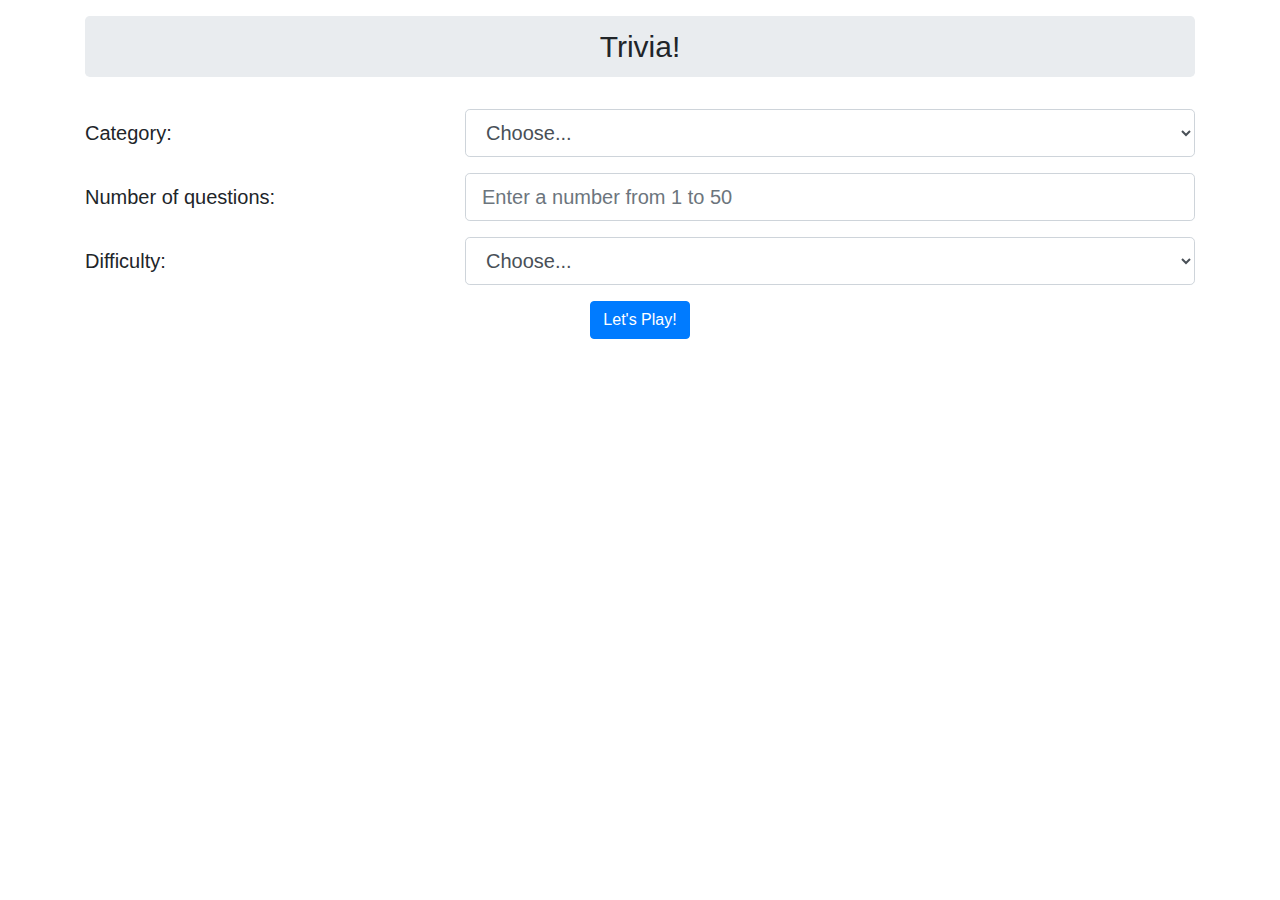
<file: index.html>
<!DOCTYPE html>
<html lang="en">
  <head>
    <meta charset="UTF-8" />
    <meta name="viewport" content="width=device-width, initial-scale=1.0" />
    <meta http-equiv="X-UA-Compatible" content="ie=edge" />
    <title>Trivia Game</title>
    <link
      rel="stylesheet"
      href="https://maxcdn.bootstrapcdn.com/bootstrap/4.0.0/css/bootstrap.min.css"
      integrity="sha384-Gn5384xqQ1aoWXA+058RXPxPg6fy4IWvTNh0E263XmFcJlSAwiGgFAW/dAiS6JXm"
      crossorigin="anonymous"
    />
    <script
      src="https://code.jquery.com/jquery-3.4.1.min.js"
      integrity="sha256-CSXorXvZcTkaix6Yvo6HppcZGetbYMGWSFlBw8HfCJo="
      crossorigin="anonymous"
    ></script>
    <link rel="stylesheet" type="text/css" href="style.css">
    <div class="container">
        <header class="jumbotron p-2 mr-0 ml-0 mt-3">Trivia!</header>
        <form>
            <div class="form-group row">
                <label class="col-sm-4 col-form-label col-form-label-lg" for="category">Category:</label>
                <div class="col-sm-8">
                    <select class="form-control form-control-lg" id="category">
                        <option selected>Choose...</option>
                        <option value="Random">Random</option>
                    </select>
                </div>
            </div>
            <div class="form-group row">
                <label for="number-of-questions" class="col-sm-4 col-form-label col-form-label-lg">Number of questions:</label>
                <div class="col-sm-8">
                    <input type="number" class="form-control form-control-lg" id="number-of-questions" placeholder="Enter a number from 1 to 50">
                </div>
            </div>
            <div class="form-group row">
                <label class="col-sm-4 col-form-label col-form-label-lg" for="difficulty">Difficulty:</label>
                <div class="col-sm-8">
                    <select class="form-control form-control-lg" id="difficulty">
                        <option selected>Choose...</option>
                        <option value="Easy">Easy</option>
                        <option value="Medium">Medium</option>
                        <option value="Hard">Hard</option>
                        <option value="Mix">Mix it Up</option>
                    </select>
                </div>
            </div>
            <button type="submit" class="btn btn-primary">Let's Play!</button>
        </form>
    </div>
    <script
      src="https://cdnjs.cloudflare.com/ajax/libs/popper.js/1.14.7/umd/popper.min.js"
      integrity="sha384-UO2eT0CpHqdSJQ6hJty5KVphtPhzWj9WO1clHTMGa3JDZwrnQq4sF86dIHNDz0W1"
      crossorigin="anonymous"
    ></script>
    <script
      src="https://stackpath.bootstrapcdn.com/bootstrap/4.3.1/js/bootstrap.min.js"
      integrity="sha384-JjSmVgyd0p3pXB1rRibZUAYoIIy6OrQ6VrjIEaFf/nJGzIxFDsf4x0xIM+B07jRM"
      crossorigin="anonymous"
    ></script>
    <script src="app.js"></script>
  </body>
</html>
</file>
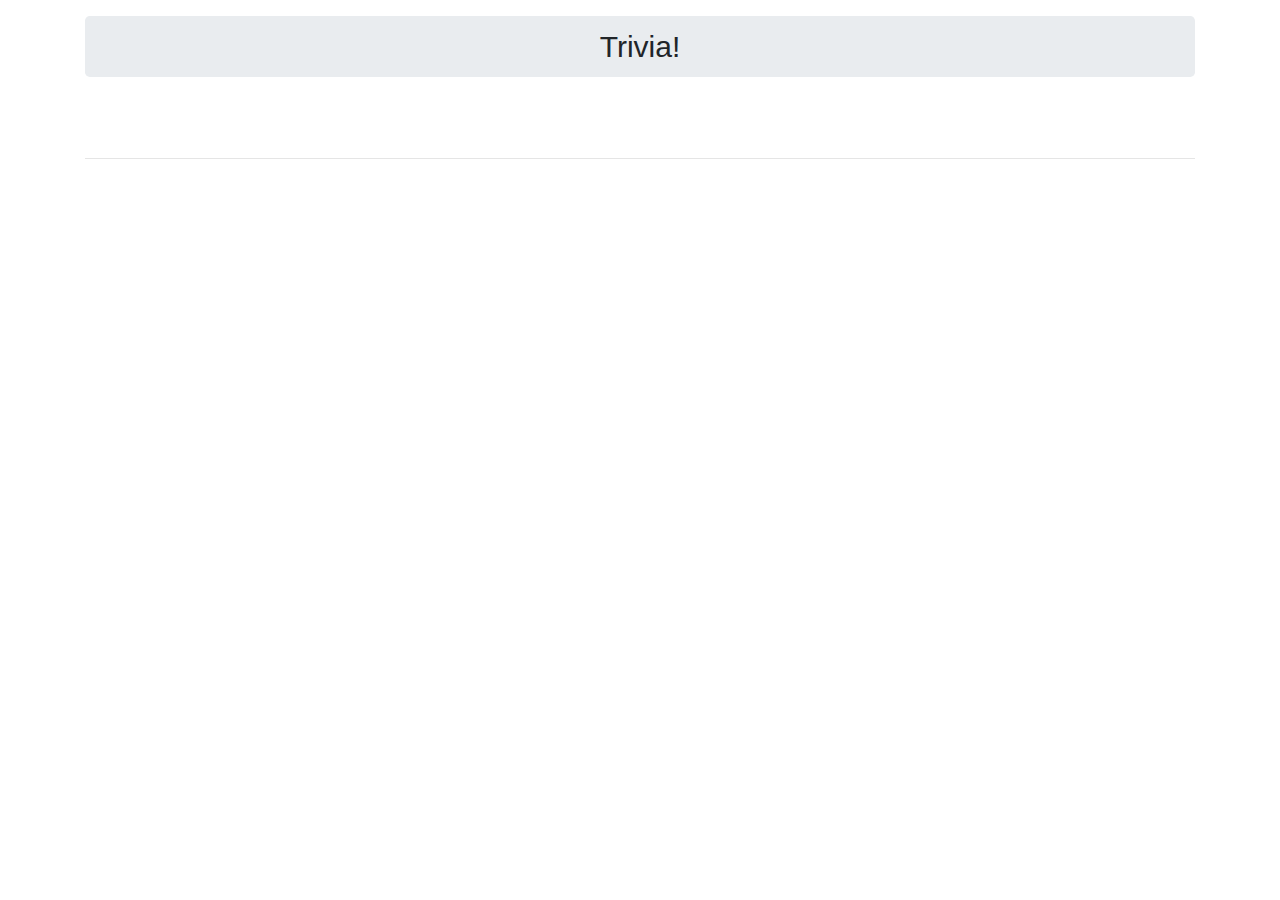
<file: gameplay.html>
<!DOCTYPE html>
<html lang="en">
  <head>
    <meta charset="UTF-8" />
    <meta name="viewport" content="width=device-width, initial-scale=1.0" />
    <meta http-equiv="X-UA-Compatible" content="ie=edge" />
    <title>Trivia Game</title>
    <link
      rel="stylesheet"
      href="https://maxcdn.bootstrapcdn.com/bootstrap/4.0.0/css/bootstrap.min.css"
      integrity="sha384-Gn5384xqQ1aoWXA+058RXPxPg6fy4IWvTNh0E263XmFcJlSAwiGgFAW/dAiS6JXm"
      crossorigin="anonymous"
    />
    <script
      src="https://code.jquery.com/jquery-3.4.1.min.js"
      integrity="sha256-CSXorXvZcTkaix6Yvo6HppcZGetbYMGWSFlBw8HfCJo="
      crossorigin="anonymous"
    ></script>
    <link rel="stylesheet" type="text/css" href="style.css">
  </head>

  <body>
    <div class="container">
      <header class="jumbotron p-2 mr-0 ml-0 mt-3">Trivia!</header>
      <div id="scoreboard" class="row">
        <div id="wins" class="col-4"></div>
        <div id="timer" class="col-4"></div>
        <div id="losses" class="col-4"></div>
      </div>

      <div id="question" class="row p-3"></div>
      <hr />
      <div id="answers"></div>
      <div id="response"></div>
      <div id="message"></div>
    </div>

    <!-- Modal -->
    <div
      class="modal fade"
      id="resultModal"
      tabindex="-1"
      role="dialog"
      aria-labelledby="resultModalLabel"
      aria-hidden="true"
    >
      <div class="modal-dialog" role="document">
        <div class="modal-content">
          <div class="modal-header">
            <h5 class="modal-title" id="resultModalLabel">Modal title</h5>
            <button
              type="button"
              class="close"
              data-dismiss="modal"
              aria-label="Close"
            >
              <span aria-hidden="true">&times;</span>
            </button>
          </div>
          <div class="modal-body" id="modal-body-div">
            ...
          </div>
          <div class="modal-footer">
            <button
              type="button"
              class="btn btn-success"
              data-dismiss="modal"
              id="close-modal"
            >
              Next Question
            </button>
          </div>
        </div>
      </div>
    </div>

    <script
      src="https://cdnjs.cloudflare.com/ajax/libs/popper.js/1.14.7/umd/popper.min.js"
      integrity="sha384-UO2eT0CpHqdSJQ6hJty5KVphtPhzWj9WO1clHTMGa3JDZwrnQq4sF86dIHNDz0W1"
      crossorigin="anonymous"
    ></script>
    <script
      src="https://stackpath.bootstrapcdn.com/bootstrap/4.3.1/js/bootstrap.min.js"
      integrity="sha384-JjSmVgyd0p3pXB1rRibZUAYoIIy6OrQ6VrjIEaFf/nJGzIxFDsf4x0xIM+B07jRM"
      crossorigin="anonymous"
    ></script>
    <script src="app.js"></script>
  </body>
</html>
</file>
<file: style.css>
body {
    text-align: center;
}

.jumbotron {
    font-size: 30px;
}

.modal {
    text-align: center;
}

.modal img {
    width: 100%;
    height: auto;
    object-fit: cover;
}

label {
    text-align: left;
}
</file>
